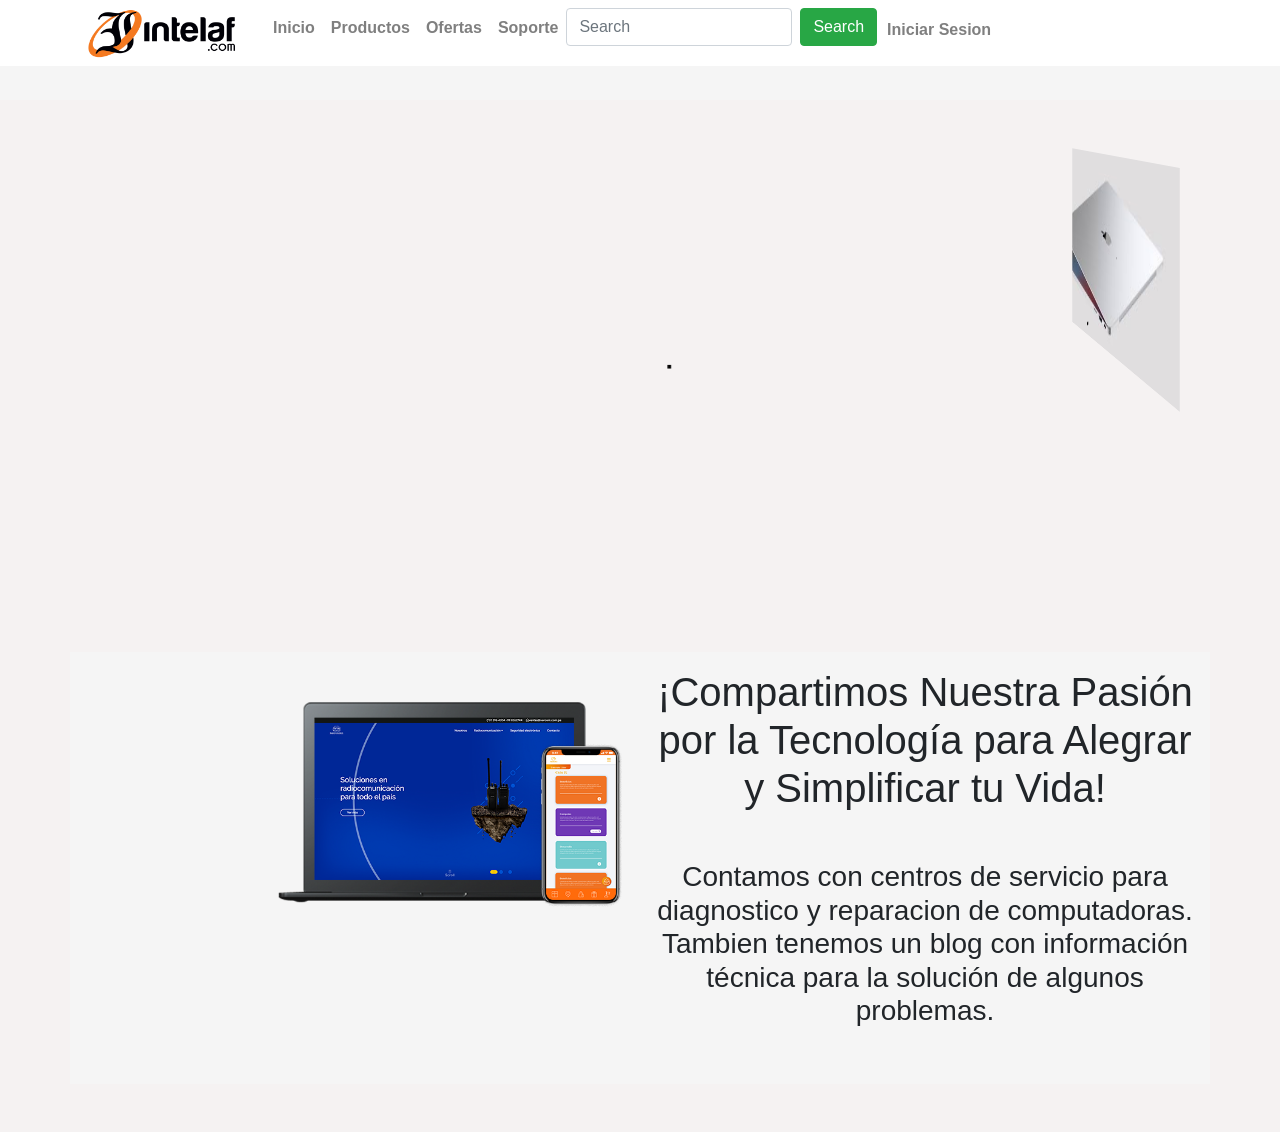
<file: View/index.html>
<!doctype html>
<html lang="es">

<head>
  <title>TecnoLine</title>
  <!-- Required meta tags -->
  <meta charset="utf-8">
  <meta name="viewport" content="width=device-width, initial-scale=1, shrink-to-fit=no">

  <!-- Bootstrap CSS -->
  <link rel="stylesheet" href="https://stackpath.bootstrapcdn.com/bootstrap/4.3.1/css/bootstrap.min.css"
    integrity="sha384-ggOyR0iXCbMQv3Xipma34MD+dH/1fQ784/j6cY/iJTQUOhcWr7x9JvoRxT2MZw1T" crossorigin="anonymous">

    <!--CSS -->
    <link rel="stylesheet" href="../css/menu.css">
    <link rel="stylesheet" href="../css/carousel.css">
    <link rel="stylesheet" href="../css/index.css">
</head>

<body>


  <header>

    <nav class="navbar navbar-expand-lg navbar-light bg-white fixed-top">
      <div class="container">
        <div class="row">

          <div class="col-sm-1">
            <a href="index.html"> <img src="../img/home/top_logo_new_white.png" alt="" width="150px" height="50px" ></a>
          </div>

          <div class="col-sm-11">

            
        <button class="navbar-toggler" type="button" data-toggle="collapse" data-target="#navbarNav"
        aria-controls="navbarNav" aria-expanded="false" aria-label="Toggle navigation">
        <span class="navbar-toggler-icon"></span>
      </button>
      
      <div class="collapse navbar-collapse" id="navbarNav">
        <ul class="navbar-nav ml-auto text-center">
          <li class="nav-item ">
            <a class="nav-link " href="index.html">Inicio <span class="sr-only">(current)</span></a>
          </li>
          <li class="nav-item">
            <a class="nav-link" href="https://github.com/">Productos</a>
          </li>
          <li class="nav-item">
            <a class="nav-link" href="#about">Ofertas</a>
          </li>
          <li class="nav-item">
            <a class="nav-link " href="#contact">Soporte</a>
          </li>
          
          <li class="nav-item">
            <a href=""></a>
          </li>

          <li class="nav-item">
            <a href=""></a>
          </li>

          <li class="nav-item">
            <a href="">
              <form class="form-inline align-content-md-end" action="">
                <input class="form-control mr-sm-2" type="text" placeholder="Search">
                <button class="btn btn-success" type="submit">Search</button>
              </form>
            </a>
          </li>

          <li id="sesion" class="nav-item">
            <a class="nav-link " href="login.html">Iniciar Sesion</a>
          </li>

 

        </ul>

        

    
      </div>

          </div>

        </div>

      </div>
    </nav>

  </header>

  <!--Carousel-->
  <section>
    <div class="container">
      <div class="row">

        <div class="col-3">

        </div>

        <div class="col-sm-6 col-md-6 col-lg-6">

          <div class="containercarousel">
            <div class="carousel">
              <div class="carousel__face"><span></span></div>
              <div class="carousel__face"><span></span></div>
              <div class="carousel__face"><span></span></div>
              <div class="carousel__face"></div>
              <div class="carousel__face"></div>
              <div class="carousel__face"></div>
              <div class="carousel__face"></div>
              <div class="carousel__face"></div>
              <div class="carousel__face"></div>
            </div>
          </div>

        </div>

        <div class="col-3">

        </div>

      </div>
     </div>
    
  </section>

<br><br><br><br><br><br><br><br><br><br><br><br><br><br><br><br><br><br><br><br><br>


      <!--products-->
      <section">
        <div id="product" class="container mt-5">
          <div class="row">

            <div class="col-2">

            </div>

            <div class="col-sm-4 col-md-4">
              <div class="header-content-left">
                <br><br>
                <img src="../img/home/mockup-web1.png" alt="" width="100%">
              </div>
            </div>

            <div class="col-sm-6 col-md-6 mt-3">
              <div class="header-content-right">
                <h1 >¡Compartimos Nuestra Pasión por la Tecnología para Alegrar y Simplificar tu Vida!</h1>
                <h3 class="mt-5 color-dark">Contamos con centros de servicio para diagnostico y reparacion de computadoras. Tambien tenemos un blog con información técnica para la solución de algunos problemas.</h3>
              </div>
            </div>

            <div class="col-2">
              
            </div>

          </div>

          <br><br>
        </div>

        <div class="contariner">
          <div class="row">
          </div>
        </div>

        <div id="product2" class="container mt-5">
          <div class="row">
            <div class="col-md-12 col-sm-12 text-center">
              
            </div>
          </div>
        </div>


      </section>

      <div class="contariner">
        <div class="row">
        </div>
      </div>







  <!-- Optional JavaScript -->
  <!-- jQuery first, then Popper.js, then Bootstrap JS -->
  <script src="https://code.jquery.com/jquery-3.3.1.slim.min.js"
    integrity="sha384-q8i/X+965DzO0rT7abK41JStQIAqVgRVzpbzo5smXKp4YfRvH+8abtTE1Pi6jizo"
    crossorigin="anonymous"></script>
  <script src="https://cdnjs.cloudflare.com/ajax/libs/popper.js/1.14.7/umd/popper.min.js"
    integrity="sha384-UO2eT0CpHqdSJQ6hJty5KVphtPhzWj9WO1clHTMGa3JDZwrnQq4sF86dIHNDz0W1"
    crossorigin="anonymous"></script>
  <script src="https://stackpath.bootstrapcdn.com/bootstrap/4.3.1/js/bootstrap.min.js"
    integrity="sha384-JjSmVgyd0p3pXB1rRibZUAYoIIy6OrQ6VrjIEaFf/nJGzIxFDsf4x0xIM+B07jRM"
    crossorigin="anonymous"></script>
</body>

</html>
</file>
<file: css/menu.css>
/* menu
*/
.navbar{
    z-index: 999;
    background: none;
    border: 0;
    border-radius: 0;
    
  }

  .navbar, ul > li > a{
      color: black;
      font-weight: bold;
  }

  .navbar:hover ul > li > a{

    color: #eee;
}

.navbar ul > li > a:hover{
  color: #fff;
  transform: scale(1,1);
  background: greenyellow;
  border: 1px solid black;
}
</file>
<file: css/carousel.css>
/* carousel */
  body {

    background: #F5F2F2 ;
    text-align: center;
    font-family: sans-serif;
    overflow-x: hidden;
  }

  

  .containercarousel{

    width: 320px;
    margin: 100px auto 0 auto;
    perspective: 950px;
  }
  
  .carousel {
    position: absolute;
    margin-top: 10%;
    margin-left: 5%;
    margin-right: 5%;
    width: 100%;
    height: 100%;
    transform-style: preserve-3d; 
    animation: rotate360 60s infinite forwards linear;
  }
  .carousel__face { 
    position: absolute;
    width: 300px;
    height: 187px;
    top: 20px;
    left: 10px;
    right: 10px;
    background-size: cover;
    box-shadow:inset 0 0 0 2000p gainsboro;
    display: flex;
  }
  
  containercarousel, span {
    margin: auto;
    font-size: 2rem;
    color: gold;
    border: 1px solid black;
    border-style: solid black;
  }
  
  
  .carousel__face:nth-child(1) {
    background-image: url("https://intcomex.shopshop.com.gt/uploads/producto_105665/Mesa%20de%20trabajo%2021.png?auto=compress&cs=tinysrgb&dpr=2&h=750&w=1260");
    transform: rotateY(  0deg) translateZ(430px); }
  .carousel__face:nth-child(2) { 
    background-image: url("https://m.media-amazon.com/images/I/71h6PpGaz9L._AC_SL1500_.jpg?auto=compress&cs=tinysrgb&dpr=2&h=750&w=1260");
      transform: rotateY( 40deg) translateZ(430px); }
  .carousel__face:nth-child(3) {
    background-image: url("[data-uri]");
    transform: rotateY( 80deg) translateZ(430px); }
  .carousel__face:nth-child(4) {
    background-image: url("https://www.officedepot.com.gt/medias/27688.gif-1200ftw?context=bWFzdGVyfHJvb3R8MTgzNzgwfGltYWdlL2pwZWd8aDc3L2hiYS85NTM2MzEyMjEzNTM0LmpwZ3wyMzQ3YjQ4NDhhMzU1YjIzMWNlZDdlNjkxMjQxZDg5MjZmMTZlMzAwZWE5Mzk0OWU5NTAyN2JhZGM3ZTBlMjc1");
    transform: rotateY(120deg) translateZ(430px); }
  .carousel__face:nth-child(5) { 
    background-image: url("http://productochino.com/wp-content/uploads/2019/07/aliexpress-promo-tech-julio2019-800x419.jpg");
   transform: rotateY(160deg) translateZ(430px); }
  .carousel__face:nth-child(6) { 
    background-image: url("https://imagenes.elpais.com/resizer/E2IogwGa6axNRXXw1C_kE51BJL4=/414x0/cloudfront-eu-central-1.images.arcpublishing.com/prisa/ID6GHHK7GFDYDON2YWWJUFASCE.jpg");
   transform: rotateY(200deg) translateZ(430px); }
  .carousel__face:nth-child(7) { 
    background-image: url("https://imagenes.elpais.com/resizer/_A_K_mMlUOkD9l99jH8dbMayIZM=/414x0/cloudfront-eu-central-1.images.arcpublishing.com/prisa/YMBII524IFFOVBGZZHUMSVQIGE.jpg");
   transform: rotateY(240deg) translateZ(430px); }
  .carousel__face:nth-child(8) {
    background-image: url("https://as01.epimg.net/mexico/imagenes/2021/05/24/showroom/1621849119_792399_1621849190_noticia_normal_recorte1.jpg?fit=967%2C297&ssl=1?auto=compress&cs=tinysrgb&dpr=2&h=750&w=1260");
    transform: rotateY(280deg) translateZ(430px); }
  .carousel__face:nth-child(9) {
    background-image: url("https://as01.epimg.net/mexico/imagenes/2021/06/21/showroom/1624257359_405354_1624354847_noticia_normal_recorte1.jpg?auto=compress&cs=tinysrgb&dpr=2&h=750&w=1260");
    transform: rotateY(320deg) translateZ(430px); }
  
  
  
  @keyframes rotate360 {
    from {
      transform: rotateY(0deg);
    }
    to {
      transform: rotateY(-360deg);
    }
  }
</file>
<file: css/index.css>
#product{
    background: whitesmoke;
}

section, #product2{
    background: whitesmoke;
}

#sesion a{
  float: right;
  list-style-type: none;
  text-align: left;
  padding: 10px;
}
</file>
